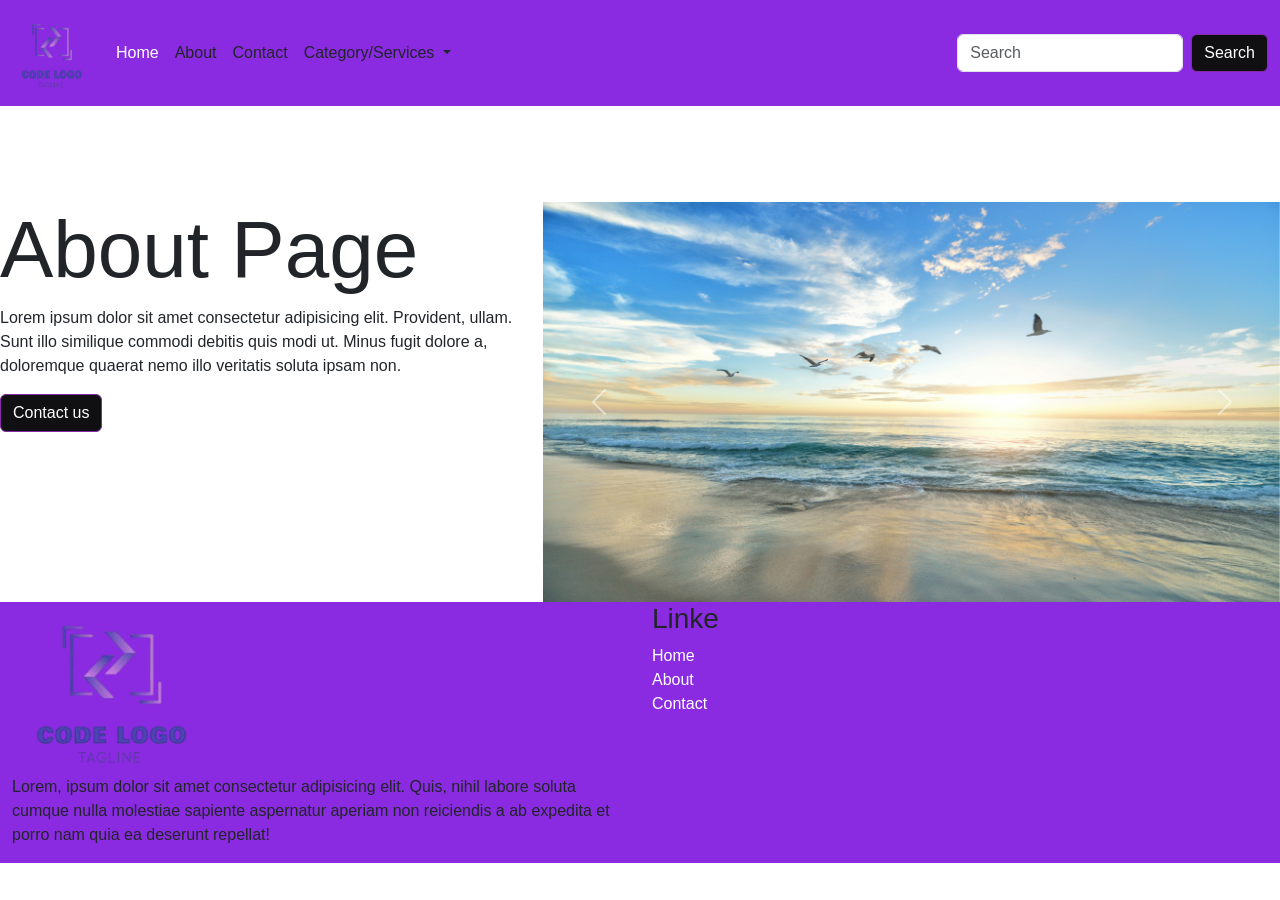
<file: about.html>
<!doctype html>
<html lang="en">
  <head>
    <meta charset="utf-8">
    <meta name="viewport" content="width=device-width, initial-scale=1">
    <title>Bootstrap demo</title>
    <link href="https://cdn.jsdelivr.net/npm/bootstrap@5.3.8/dist/css/bootstrap.min.css" rel="stylesheet" integrity="sha384-sRIl4kxILFvY47J16cr9ZwB07vP4J8+LH7qKQnuqkuIAvNWLzeN8tE5YBujZqJLB" crossorigin="anonymous">
    <link rel="stylesheet" href="css/style.css">
  </head>
  <body>
    <nav class="navbar navbar-expand-lg bg-color">
  <div class="container-fluid">
    <a class="navbar-brand" href="home.html"><img src="images/logo.png" alt=""></a>
    <button class="navbar-toggler" type="button" data-bs-toggle="collapse" data-bs-target="#navbarSupportedContent" aria-controls="navbarSupportedContent" aria-expanded="false" aria-label="Toggle navigation">
      <span class="navbar-toggler-icon"></span>
    </button>
    <div class="collapse navbar-collapse" id="navbarSupportedContent">
      <ul class="navbar-nav me-auto mb-2 mb-lg-0">
        <li class="nav-item">
          <a class="nav-link  text-white" aria-current="page" href="home.html">Home</a>
        </li>
        <li class="nav-item">
          <a class="nav-link" href="about.html">About</a>
        </li>
        <li class="nav-item">
          <a class="nav-link" href="contact.html">Contact</a>
        </li>
        <li class="nav-item dropdown">
          <a class="nav-link dropdown-toggle" href="#" role="button" data-bs-toggle="dropdown" aria-expanded="false">
            Category/Services
          </a>
          <ul class="dropdown-menu">
            <li><a class="dropdown-item" href="#">Category1/Service1</a></li>
            <li><a class="dropdown-item" href="#">Category2/Service2</a></li>
            
          </ul>
      </ul>
      <form class="d-flex" role="search">
        <input class="form-control me-2" type="search" placeholder="Search" aria-label="Search"/>
        <button class="btn btn-primary" type="submit">Search</button>
      </form>
    </div>
  </div>
</nav>
<!-- Fund Navigimi -->
<!-- Nis grid -->
  <section class="container-mt-sm-2 mt-lg-5">
    <div class="row pt-5">
      <div class="col-12 col-md-6 col-lg-5">
  <h1 class="display-1">About Page</h1>
  <p>Lorem ipsum dolor sit amet consectetur adipisicing elit. Provident, ullam. Sunt illo similique commodi debitis quis modi ut. Minus fugit dolore a, doloremque quaerat nemo illo veritatis soluta ipsam non.</p>
      <a href="contact.html" class="btn btn-primary">Contact us</a>
</div>
      <div class="col-12 col-md-6 col-lg-7">
      <div id="carouselAbout" class="carousel slide">
  <div class="carousel-inner">
    <div class="carousel-item active">
      <img src="images/file i ri (2).jpg" class="d-block w-100" alt="...">
    </div>
    <div class="carousel-item">
      <img src="images/file i ri (1).jpg" class="d-block w-100" alt="...">
    </div>
    <div class="carousel-item">
      <img src="images/file i ri (1).jpg" class="d-block w-100" alt="...">
    </div>
  </div>
  <button class="carousel-control-prev" type="button" data-bs-target="#carouselAbout" data-bs-slide="prev">
    <span class="carousel-control-prev-icon" aria-hidden="true"></span>
    <span class="visually-hidden">Previous</span>
  </button>
  <button class="carousel-control-next" type="button" data-bs-target="#carouselAbout" data-bs-slide="next">
    <span class="carousel-control-next-icon" aria-hidden="true"></span>
    <span class="visually-hidden">Next</span>
  </button>
</div>
</div>
    </div>

  </section>
<!-- Fund grid -->
 <!-- Nis footer -->
  <footer class="container-fluid bg-color">
    <div class="row">
      <div class="col">
        <img src="images/logo.png" alt="" class="img-fluid">
        <p>Lorem, ipsum dolor sit amet consectetur adipisicing elit. Quis, nihil labore soluta cumque nulla molestiae sapiente aspernatur aperiam non reiciendis a ab expedita et porro nam quia ea deserunt repellat!</p>
      </div>
      <div class="col">
        <h3>Linke</h3>
        <ul class="list-unstyled">
          <li><a href="home.html" class="text-white text-decoration-none">Home</a></li>
          <li><a href="about.html" class="text-white text-decoration-none">About</a></li>
          <li><a href="contact.html" class="text-white text-decoration-none">Contact</a></li>
        </ul>
      </div>
    </div>

  </footer>
    <script src="https://cdn.jsdelivr.net/npm/bootstrap@5.3.8/dist/js/bootstrap.bundle.min.js" integrity="sha384-FKyoEForCGlyvwx9Hj09JcYn3nv7wiPVlz7YYwJrWVcXK/BmnVDxM+D2scQbITxI" crossorigin="anonymous"></script>
  </body>
</html>
</file>
<file: css/style.css>
:root{
    --brown-color:brown;
    --white-color:
    --black-color: 
}
*{
    margin: 0;
    padding: 0;
    box-sizing: border-box;
}
body{
    line-height: 1.5;
    font-size: 1em;
    font-family: Arial, Helvetica, sans-serif;
}
.btn-primary, .btn-primary:focus, .btn-primary:active{
    background-color:  rgb(16, 15, 17);
    border-color: rgb(134, 42, 165);
}
.btn-primary:hover{
    background-color: transparent;
    border-color: rgb(134, 42, 165);
    color: rgb(134, 42, 165);
}
.navbar-brand >img{
    width: 80px;
    height: 80px;
}
.nav-link{
    color: var(--white-color);
}

/* .bg-black{
    background-color: blueviolet !important;
} */

.navbar{
    background-color: blueviolet;
    color:var(--white-color);
}

footer img{
    width: 200px;
    height: 200px;
}

.carouselAbout .carousel-inner, #carouselAbout .carousel-inner img{
    height: 400px;

}

.bg-color{
    background-color: blueviolet;
    color: var(--white-color);
}
</file>
